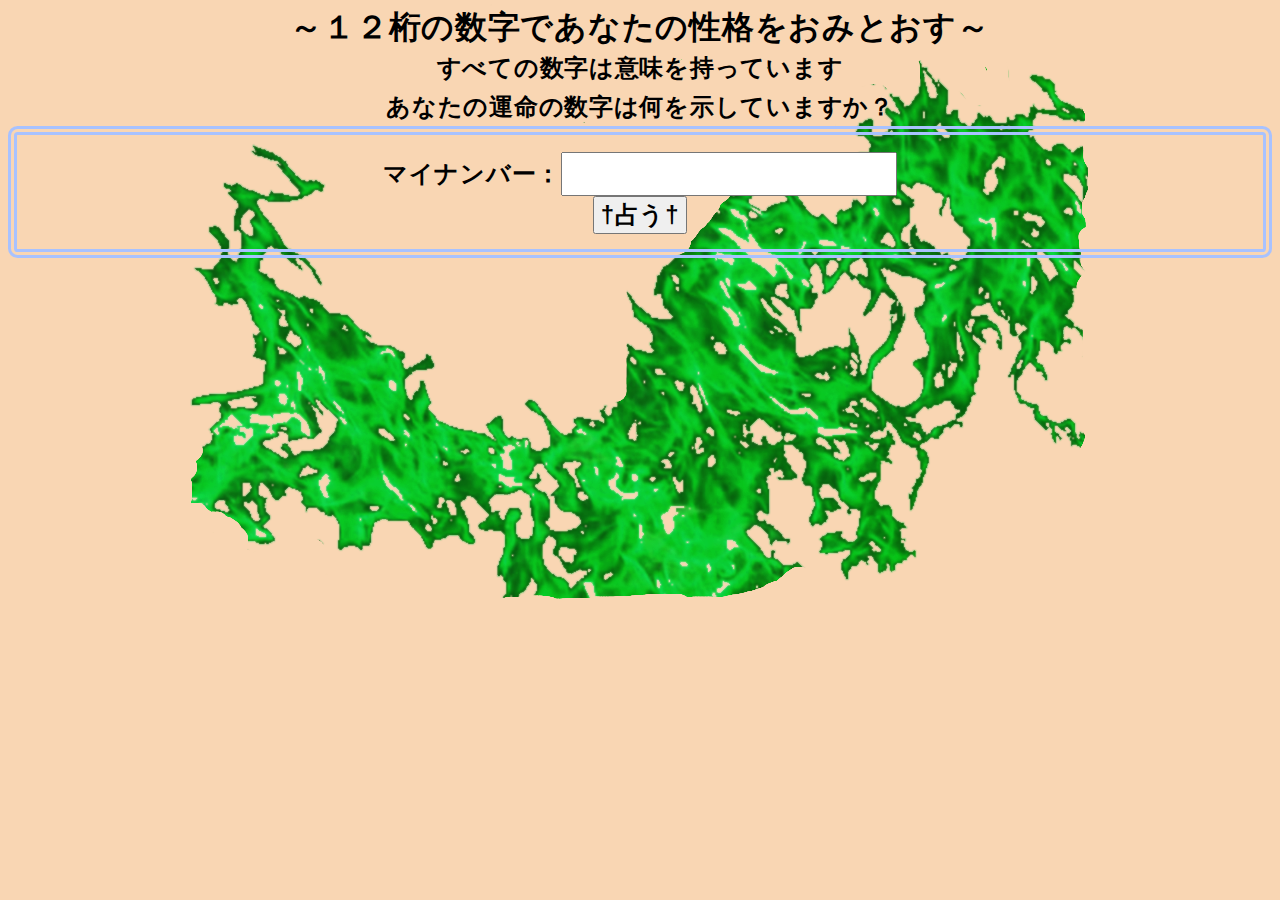
<file: index.html>
<!DOCTYPE html>
<html lang="ja">
	<head>
		<meta charset="utf-8" />
		<meta name="author" content="eyeq" />
		<meta name="format-detection" content="telephone=no,email=no" />
		<link rel="stylesheet" href="common.css" type="text/css" />
		
		<script type="text/javascript">
			function move()
			{
				var number = document.in.number.value;
				var sum = 0;
				for(var i = 0; i < 11; i++) {
					sum += Number(number.charAt(i)) * (11 - i + (i < 5 ? -5 : 1));
				}
				var check = (11 - sum % 11) % 10;
				
				var ch0 = number.charAt(0);
				var ch1 = number.charAt(1);
				if(Number(number.charAt(11)) == check ||
						number.match('('+ ch0 + ch1 +'){6}') ||
						number.match(/1234567890/) || number.match(/9876543210/)) {
					window.location.href='result_escape.html';
				} else {
					window.location.href='result_caught.html';
				}
				return false;
			}
		</script>

		<title>12桁の数字占い</title>
	</head>
	<body>
		<div align="center">
			<div><font size="+3px">～１２桁の数字であなたの性格をおみとおす～</font></div>
			<div>すべての数字は意味を持っています</div>
			<div>あなたの運命の数字は何を示していますか？</div>
			
			<form name="in" onsubmit="return move()">
				<div style="border-style: double; border-width: 0.4em; padding: 0.7em 0.2em 0.6em 0.2em; border-color: #A8C2FF; border-radius: 0.4em;">
					<div>マイナンバー：<input type="text" name="number" pattern="^[0-9]+$"  minlength="12" maxlength="12" required /></div>
					<input type="submit" name="submit" value="†占う†" />
				</div>
			</form>
		</div>
	</body>
</html>
</file>
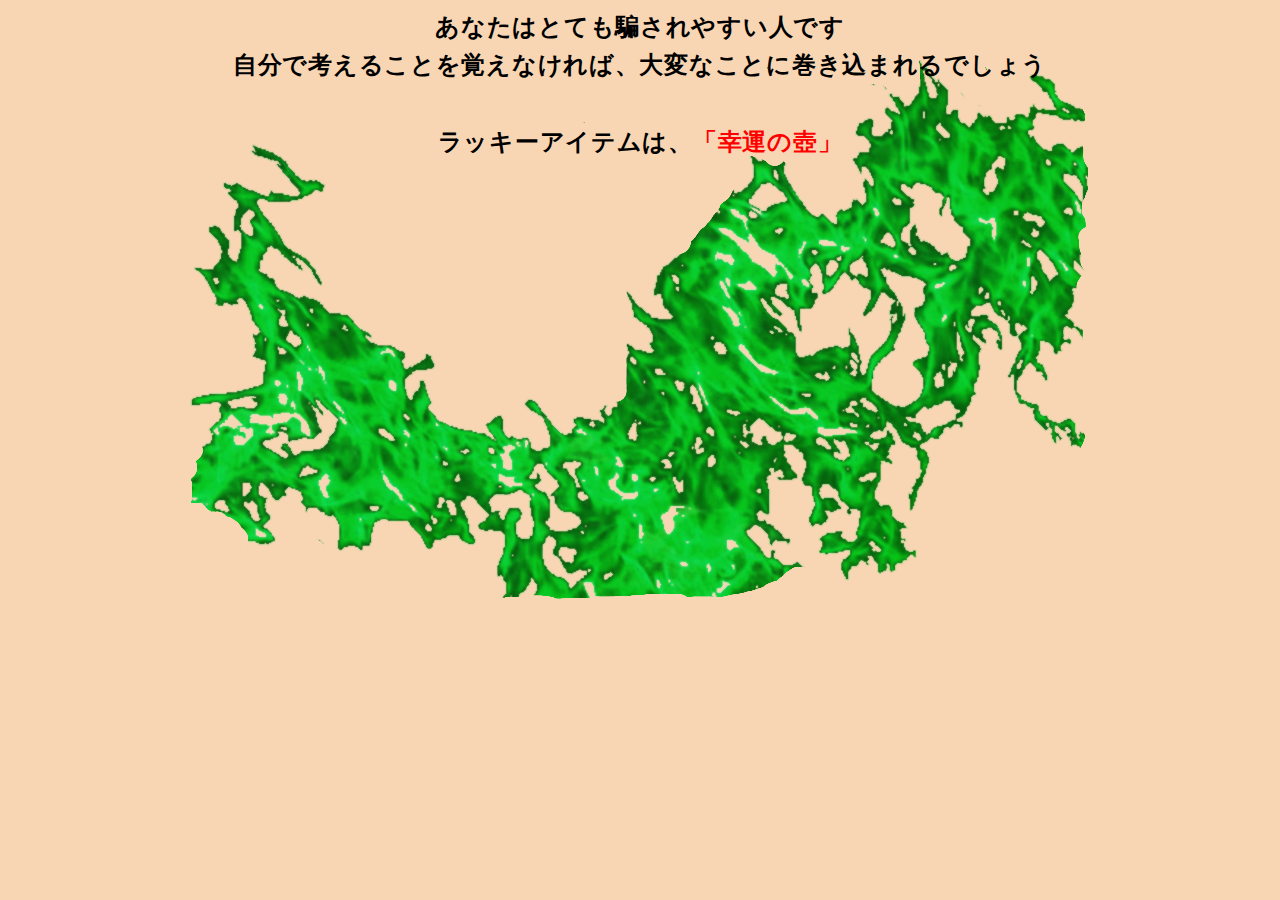
<file: result_caught.html>
<!DOCTYPE html>
<html>
	<head>
		<meta charset="utf-8" />
		<meta name="author" content="eyeq" />
		<meta name="format-detection" content="telephone=no,email=no" />
		<link rel="stylesheet" href="common.css" type="text/css" />
		<title>12桁の数字占いの結果</title>
	</head>
	<body>
		<div align="center">
			<div>
				あなたはとても騙されやすい人です<br>
				自分で考えることを覚えなければ、大変なことに巻き込まれるでしょう<br>
				<br>
				ラッキーアイテムは、<font color=#FF0000>「幸運の壺」</font><br>
			</div>
		</div>
	</body>
</html>
</file>
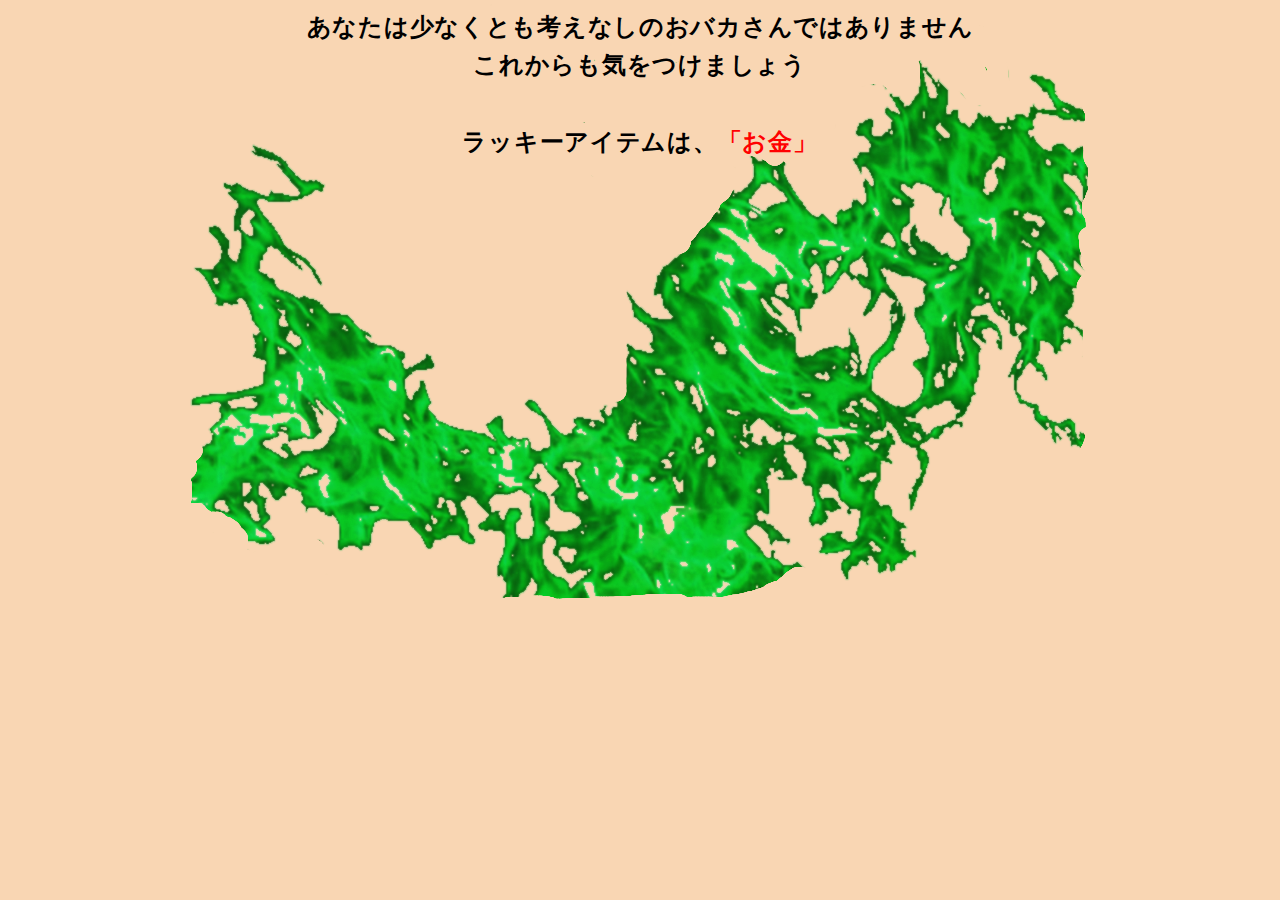
<file: result_escape.html>
<!DOCTYPE html>
<html>
	<head>
		<meta charset="utf-8" />
		<meta name="author" content="eyeq" />
		<meta name="format-detection" content="telephone=no,email=no" />
		<link rel="stylesheet" href="common.css" type="text/css" />
		<title>12桁の数字占いの結果</title>
	</head>
	<body>
		<div align="center">
			<div>
				あなたは少なくとも考えなしのおバカさんではありません<br>
				これからも気をつけましょう<br>
				<br>
				ラッキーアイテムは、<font color=#FF0000>「お金」</font><br>
			</div>
		</div>
	</body>
</html>
</file>
<file: common.css>
@charset 'utf-8';
body, input
{
	letter-spacing: 0.03em;
	line-height: 1.6em;
	font-family: 'Hiragino Kaku Gothic ProN', 'ヒラギノ角ゴ ProN W3', Meiryo, 'メイリオ', sans-serif;
	font-size: 24px;
	font-weight: bold;
}
body
{
	background: #F9D6B3 url('background.png') no-repeat center top scroll;
}
</file>
